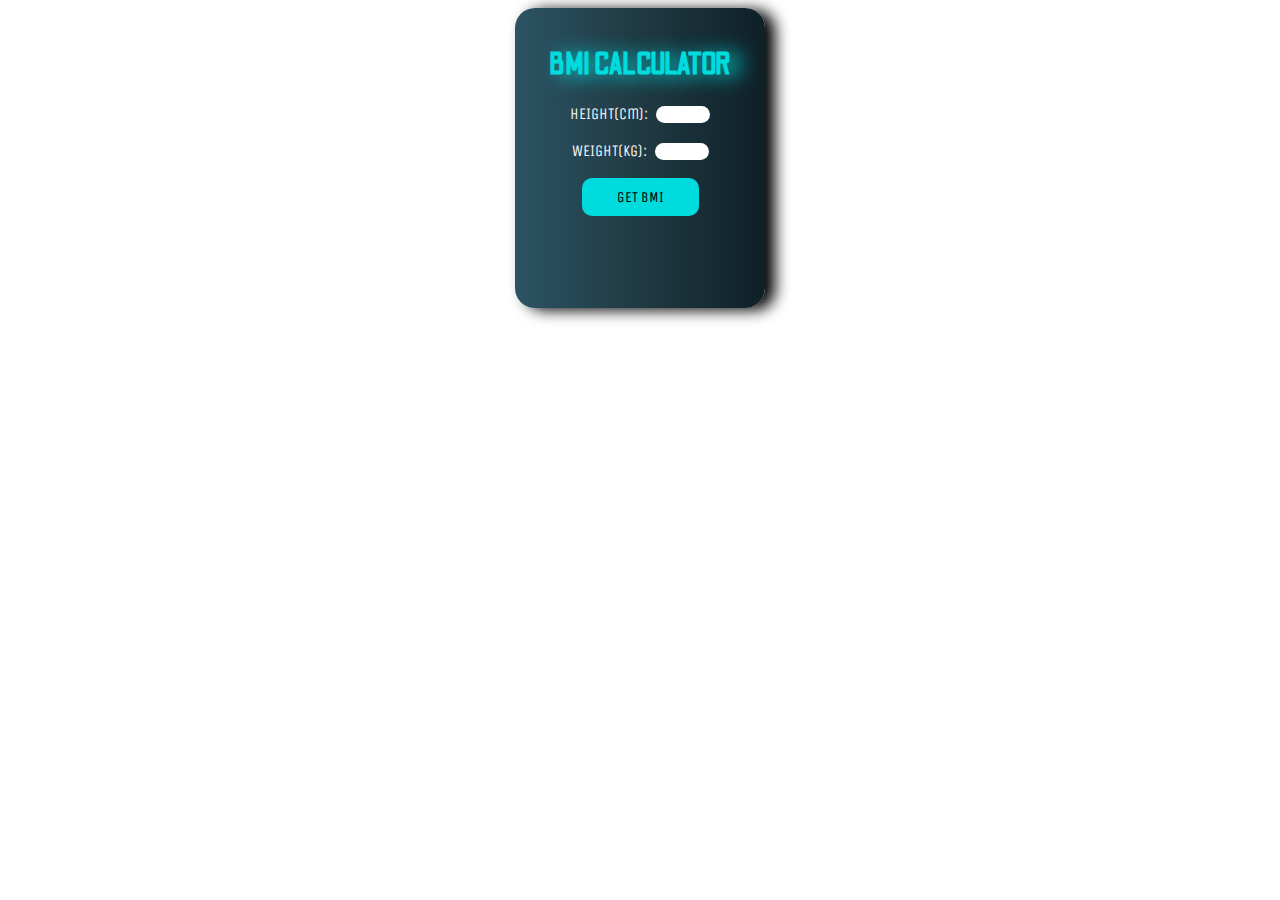
<file: BMI CALC/BMI.html>
<!DOCTYPE html>
<html lang="en">

<head>
    <meta charset="UTF-8">
    <meta http-equiv="X-UA-Compatible" content="IE=edge">
    <meta name="viewport" content="width=device-width, initial-scale=1.0">
    <title>BMI CALCULATOR</title>


    <noscript>
        JavaScript is Disabled
    </noscript>

</head>
<style>
    @font-face {
        font-family: 'entity';
        src: url("Entities.ttf");
    }
    
    @font-face {
        font-family: 'head_font';
        src: url("heading.ttf");
    }
    
    @font-face {
        font-family: 'btn';
        src: url("button.ttf");
    }
    
    form {
        position: relative;
        background: #0F2027;
        /* fallback for old browsers */
        background: -webkit-linear-gradient(to right, #2C5364, #203A43, #0F2027);
        /* Chrome 10-25, Safari 5.1-6 */
        background: linear-gradient(to right, #2C5364, #203A43, #0F2027);
        /* W3C, IE 10+/ Edge, Firefox 16+, Chrome 26+, Opera 12+, Safari 7+ */
        width: 250px;
        height: 300px;
        box-shadow: 10px 2px 15px black;
        border-radius: 20px;
    }
    
    .heading {
        font-family: 'head_font';
        margin-top: 5;
        color: #00dbde;
        text-shadow: 10px 2px 20px #00dbde;
    }
    
    #msg {
        height: 50px;
        color: antiquewhite;
    }
    
    #btn {
        font-family: 'entity';
        font-size: 15px;
        background-color: #00dbde;
        padding: 10px 35px;
        text-align: center;
        text-transform: uppercase;
        transition: 0.4s;
        background-size: 200% auto;
        border-radius: 10px;
        display: block;
        border: none;
    }
    
    #btn:hover {
        background-position: right center;
        color: #fff;
        text-decoration: none;
        box-shadow: 0px 0px 20px #00dbde;
    }
    
    #label {
        text-transform: capitalize;
        font-family: 'entity';
        color: whitesmoke;
    }
    
    #msg {
        font-family: 'entity';
        font-size: 25px;
    }
    
    #height,
    #mass {
        width: 50px;
        border-radius: 10px;
        border: none;
    }
    
    #height:focus,
    #mass:focus {
        width: 50px;
        border-radius: 10px;
        border: none;
        box-shadow: 0px 0px 20px #00dbde;
    }
</style>

<body>
    <center>
        <form class="number-form">
            <div class="heading">
                <br>
                <h1>BMI CALCULATOR</h1>
            </div>
            <span id="label">HEIGHT(Cm):&ensp;</span><input type="text" id="height"><br><br>
            <span id="label">WEIGHT(Kg):&ensp;</span><input type="text" id="mass"><br><br>
            <input id="btn" type="button" value="Get BMI" onclick="calc()">
            <p id="msg"></p>
        </form>
    </center>
    <script type="text/javascript">
        function calc() {
            let w = parseFloat(document.getElementById('mass').value);
            let h = (parseFloat(document.getElementById('height').value)) / 100;

            let ans;
            ans = w / (h * h);

            msg = "BMI: " + ans.toFixed(2);
            document.getElementById("msg").innerHTML = msg;
        }
    </script>
</body>

</html>
</file>
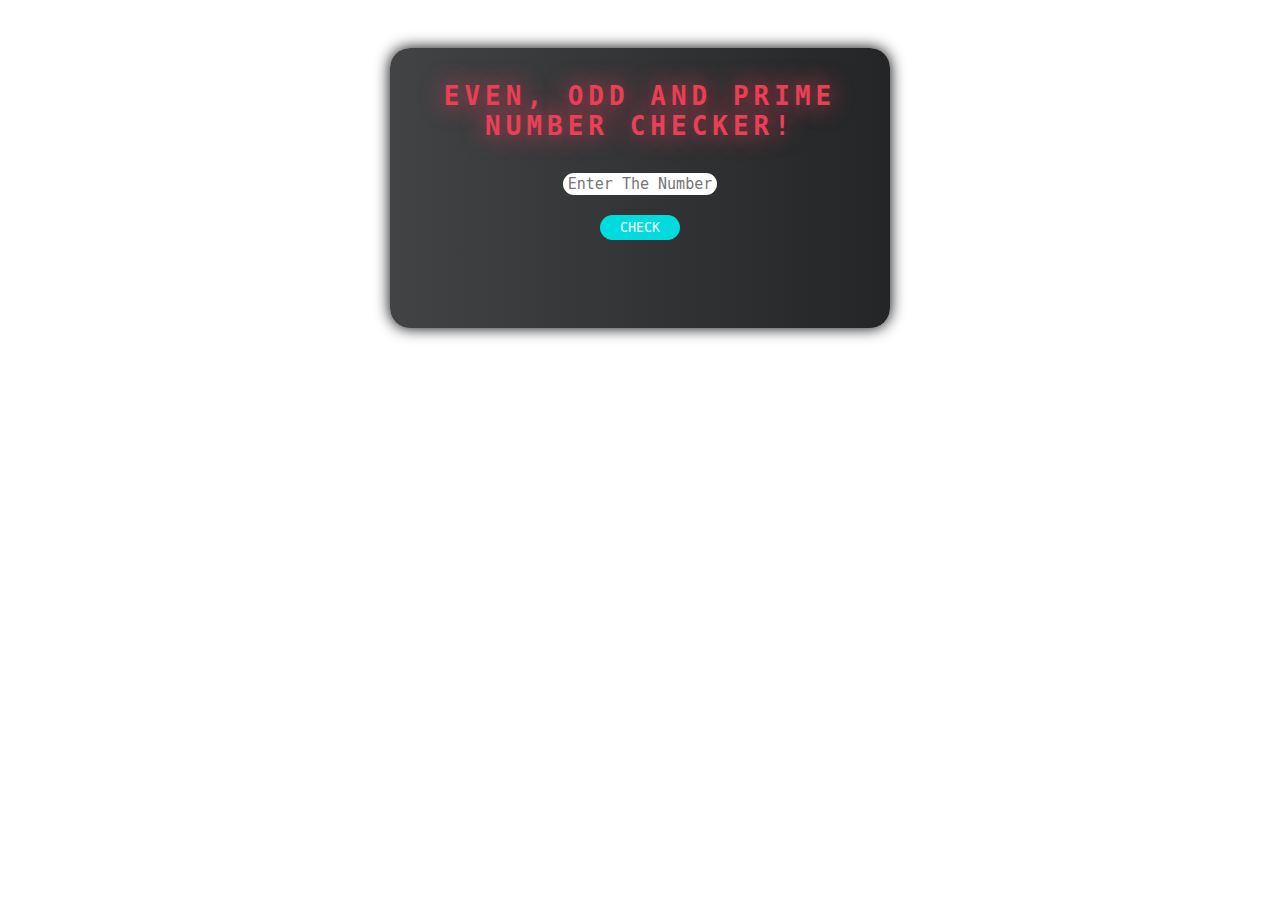
<file: EVEN ODD AND PRIME/eveodd.html>
<!DOCTYPE html>
<html lang="en">
<head>
    <meta charset="UTF-8">
    <meta http-equiv="X-UA-Compatible" content="IE=edge">
    <meta name="viewport" content="width=device-width, initial-scale=1.0">
    <title>EVEN ODD AND PRIME</title>
    <noscript>
        JavaScript is Disabled
    </noscript>

</head>
<style>
    body{
        font-family: monospace;
    }
    form{
        background: #232526;  /* fallback for old browsers */
background: -webkit-linear-gradient(to right, #414345, #232526);  /* Chrome 10-25, Safari 5.1-6 */
background: linear-gradient(to right, #414345, #232526); /* W3C, IE 10+/ Edge, Firefox 16+, Chrome 26+, Opera 12+, Safari 7+ */
        font-family: monospace;
        margin-top: 2%;
        width:500px;
        height: 280px;
        box-shadow: 0px 0px 15px black;
        border-radius: 20px;

       
    }
    h1{
        color:#E94057;
        font-size:26px;
        text-shadow: 0 0 25px #E94057;
        text-transform: uppercase;
        letter-spacing: 5px;

    }
    #num{
        outline: none;
        border:none;
        border-radius:20px;
        text-align: center;
        font-family: monospace;
        font-size:15px;
        height: 20px;
        width: 150px;
        text-transform: capitalize;
        

    }
    #num:focus{
        transform: scale(1.15);
    }
    #btn{
        margin-top:20px;
        background: #00dbde;  /* fallback for old browsers */
       text-transform: uppercase;
        border: none;
        border-radius:20px;
        font-family: monospace;
        height: 25px;
        width: 80px;
        color:white;
        
    }
    #btn:hover{
        box-shadow: 0 0 20px #02e8ec;
        transform: scale(1.2);
        cursor: pointer;
    }
    #msg{
        font-family: monospace;
        text-transform: capitalize;
        color:white;
        font-size: 18px;
        letter-spacing: 2px;
        text-shadow: 0 0 25px white;
    }
</style>
<body>
    <center>
        <br>
        <form class="number-form">
            <br>
            <div class="heading">
                <h1>Even, Odd and Prime Number checker! </h1>
            </div>
        <br>
            <input type="text" placeholder="Enter the number" id="num">
            <br>
        <input type="button" id="btn" value="CHECK" onclick="check()">
        <p id="msg" ></p>    
    
    </form>
    </center>
    <script  type="text/javascript">
        function check(){
        let n = document.getElementById("num").value;
        let c = 2;
        let even = false;
        let prime = true;
        let odd = false;
        let msg;

        if(n==1){
            msg = "Number "+n+" is neither prime nor compositte and odd number";
            document.getElementById("msg").innerHTML = msg;
        }
        if(n==2 ){
            msg = ("Number "+n+" is prime and even number");
            document.getElementById("msg").innerHTML = msg;
        }
        
        while (c*c <= n) {
            if (n%2!=0 ){
                odd = true;
                if(n%c==0){
                    prime=false;
                    break
                }
                else{
                    c++;
                }
            }
            else{
                even = true;
                prime=false;
                break;
                
            }
        }
        if(even==true && prime==false){
            msg = ("Number "+n+" is even and not prime");
            document.getElementById("msg").innerHTML = msg;
        }
        else if(odd==true && prime==true){
            msg =("Number "+n+" is odd and prime");
            document.getElementById("msg").innerHTML = msg;
        }
        else if(odd==true && prime==false){
            msg =("Number "+n+" is odd and not prime");
            document.getElementById("msg").innerHTML = msg;
        }
    }
    </script>
</body>
</html>
</file>
